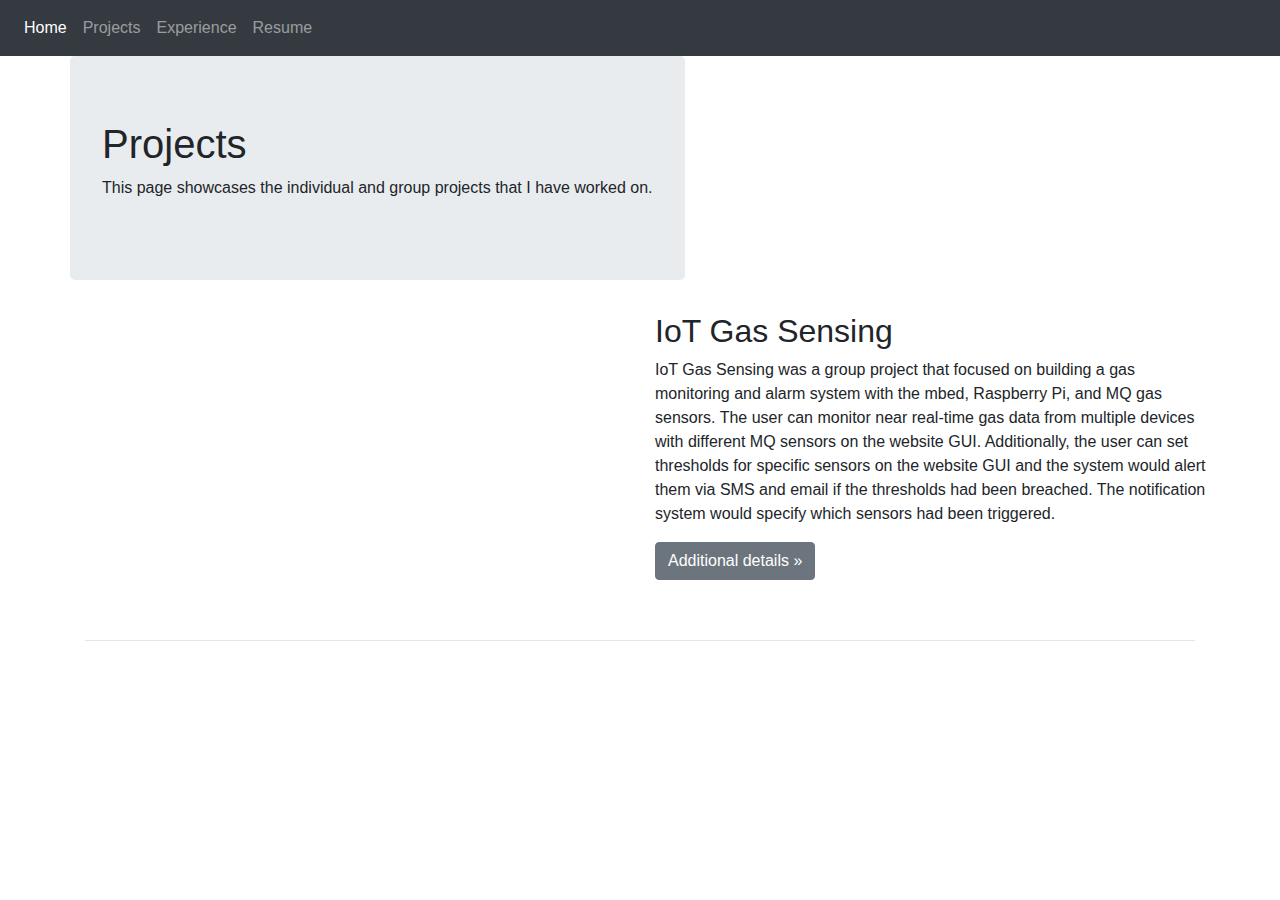
<file: projects.html>
<!DOCTYPE html>
<html lang="en">
<head>
  <title>Pranshu Trivedi</title>
  <meta charset="utf-8">
  <meta name="viewport" content="width=device-width, initial-scale=1">
  <link rel="stylesheet" href="https://maxcdn.bootstrapcdn.com/bootstrap/4.0.0-beta.2/css/bootstrap.min.css">
  <script src="https://ajax.googleapis.com/ajax/libs/jquery/3.2.1/jquery.min.js"></script>
  <script src="https://cdnjs.cloudflare.com/ajax/libs/popper.js/1.12.6/umd/popper.min.js"></script>
  <script src="https://maxcdn.bootstrapcdn.com/bootstrap/4.0.0-beta.2/js/bootstrap.min.js"></script>
  <style>
    .bd-pageheader {
        padding-top: 4rem;
        padding-bottom: 4rem;
        margin-bottom: 3rem;
        font-size: 1.25rem;
        font-weight: 300;
        text-align:center;
        color:white;
        background-color: #563d7c;
        font-family: -apple-system,system-ui,BlinkMacSystemFont,"Segoe UI",Roboto,"Helvetica Neue",Arial,sans-serif;
    }
    .diff {
        font-family: -apple-system,system-ui,BlinkMacSystemFont,"Segoe UI",Roboto,"Helvetica Neue",Arial,sans-serif;
    }
  </style>
</head>
<body style="font-family: -apple-system,system-ui,BlinkMacSystemFont,"Segoe UI",Roboto,"Helvetica Neue",Arial,sans-serif;">

<!-- Grey with black text -->
<nav class="navbar navbar-expand-sm bg-dark navbar-dark">
  <ul class="navbar-nav">
    <li class="nav-item active">
      <a class="nav-link" href="index.html">Home</a>
    </li>
    <li class="nav-item">
      <a class="nav-link" href="projects.html">Projects</a>
    </li>
    <li class="nav-item">
      <a class="nav-link" href="#">Experience</a>
    </li>
    <li class="nav-item">
      <a class="nav-link" href="#">Resume</a>
    </li>
  </ul>
</nav>



<div class="container">

      <div class="row">

          <div class="jumbotron">
            <h1>Projects</h1>
            <p>This page showcases the individual and group projects that I have worked on.</p>
          </div>
          <div class="row">
            <div class="col">
                <div class="embed-responsive embed-responsive-16by9">
                    <iframe width="560" height="315" src="https://www.youtube.com/embed/Qtz5VZVgLCA" frameborder="0" gesture="media" allow="encrypted-media" allowfullscreen></iframe>
                </div>
            </div><!--/span-->
            <div class="col">
              <h2>IoT Gas Sensing</h2>
              <p>IoT Gas Sensing was a group project that focused on building a gas monitoring and alarm system with the mbed, Raspberry Pi, and MQ gas sensors. The user can monitor near real-time gas data from multiple devices with different MQ sensors on the website GUI. Additionally, the user can set thresholds for specific sensors on the website GUI and the system would alert them via SMS and email if the thresholds had been breached. The notification system would specify which sensors had been triggered.</p>
              <p><a class="btn btn-secondary" href="https://os.mbed.com/users/laughatm2/notebook/iot-gas-sensing/" role="button">Additional details &raquo;</a></p>
            </div><!--/span-->
          </div><!--/row-->

      </div><!--/row-->

      <hr>

      

    </div>
<body>
</html>
</file>
